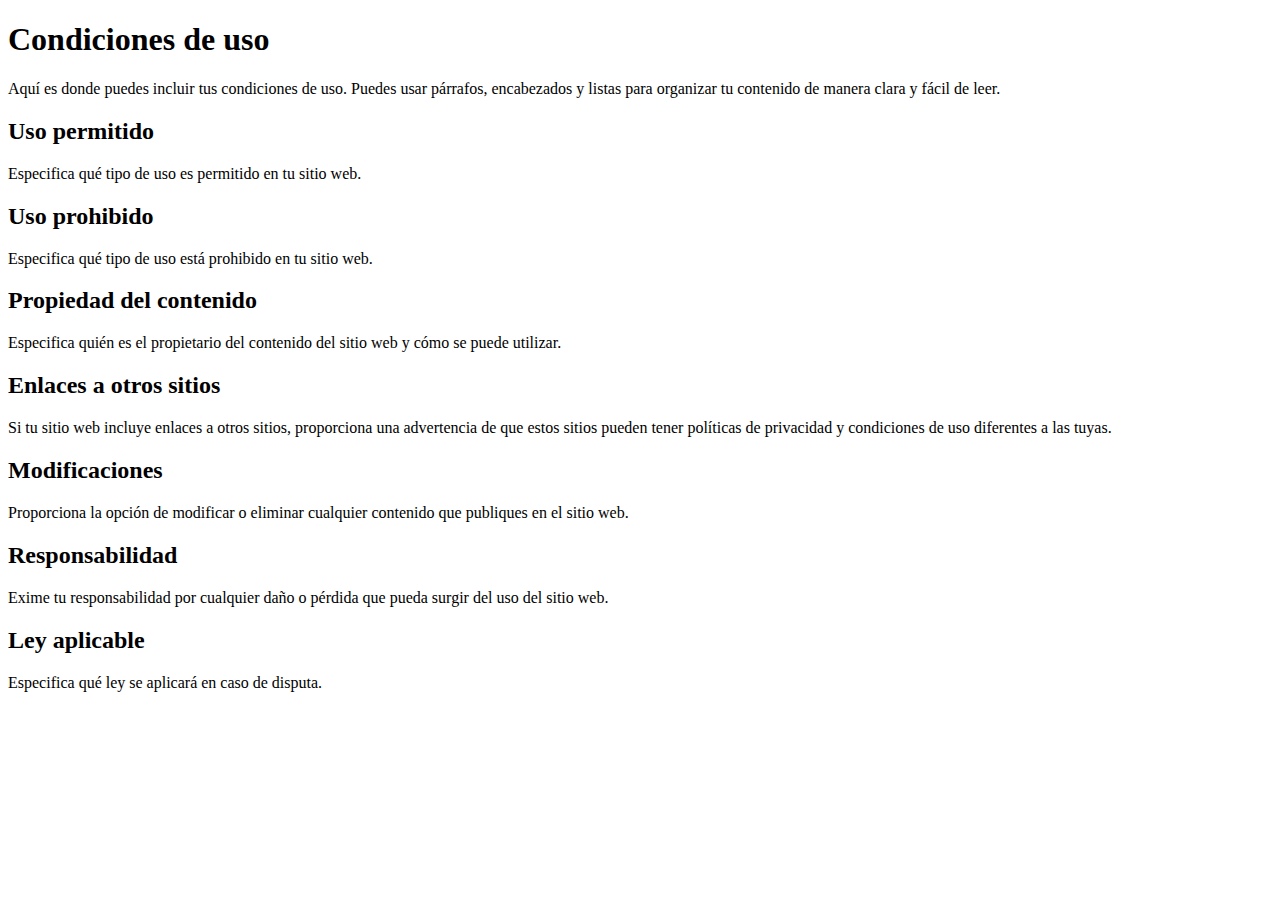
<file: condicionesUso.html>
<!DOCTYPE html>
<html lang="en">
  <head>
    <meta charset="UTF-8" />
    <meta http-equiv="X-UA-Compatible" content="IE=edge" />
    <meta name="viewport" content="width=device-width, initial-scale=1.0" />
    <title>Document</title>
  </head>
  <body>
    <div id="conditions">
      <h1>Condiciones de uso</h1>
      <p>
        Aquí es donde puedes incluir tus condiciones de uso. Puedes usar
        párrafos, encabezados y listas para organizar tu contenido de manera
        clara y fácil de leer.
      </p>
      <h2>Uso permitido</h2>
      <p>Especifica qué tipo de uso es permitido en tu sitio web.</p>
      <h2>Uso prohibido</h2>
      <p>Especifica qué tipo de uso está prohibido en tu sitio web.</p>
      <h2>Propiedad del contenido</h2>
      <p>
        Especifica quién es el propietario del contenido del sitio web y cómo se
        puede utilizar.
      </p>
      <h2>Enlaces a otros sitios</h2>
      <p>
        Si tu sitio web incluye enlaces a otros sitios, proporciona una
        advertencia de que estos sitios pueden tener políticas de privacidad y
        condiciones de uso diferentes a las tuyas.
      </p>
      <h2>Modificaciones</h2>
      <p>
        Proporciona la opción de modificar o eliminar cualquier contenido que
        publiques en el sitio web.
      </p>
      <h2>Responsabilidad</h2>
      <p>
        Exime tu responsabilidad por cualquier daño o pérdida que pueda surgir
        del uso del sitio web.
      </p>
      <h2>Ley aplicable</h2>
      <p>Especifica qué ley se aplicará en caso de disputa.</p>
    </div>
  </body>
</html>
</file>
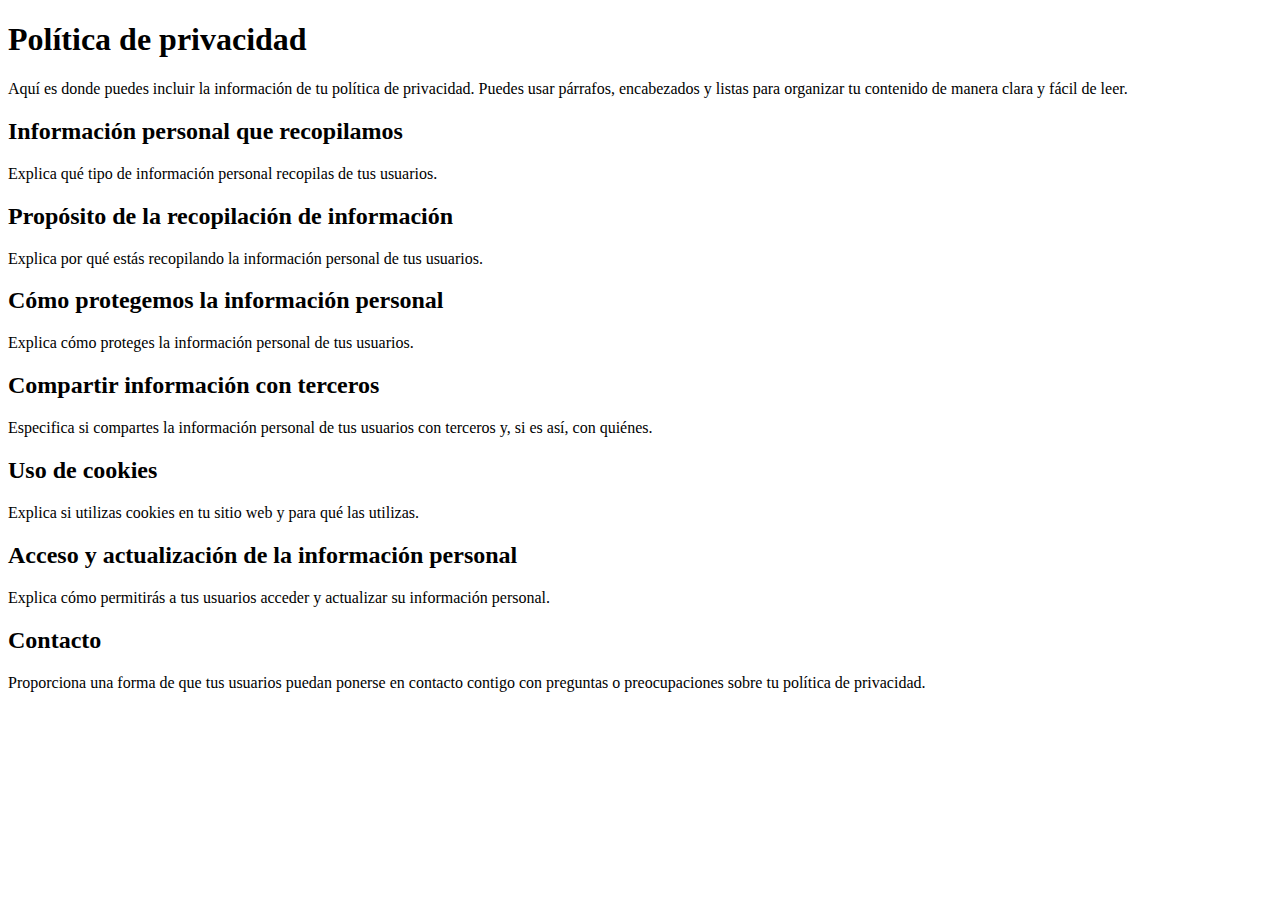
<file: politicas.html>
<!DOCTYPE html>
<html lang="es">
  <head>
    <!-- Required meta tags -->
    <meta charset="utf-8" />
    <meta
      name="viewport"
      content="width=device-width, initial-scale=1, shrink-to-fit=no"
    />

    <!-- Bootstrap CSS -->
    <link
      rel="stylesheet"
      href="https://cdn.jsdelivr.net/npm/bootstrap@5.4.3/dist/css/bootstrap.min.css"
      integrity="sha384-8bwZGJTzTdfT+X9ycQ+BVmIVJg+nkdIHpC8FZsfsO5f0Mj+X9vJz6AOmx6UOid6/"
      crossorigin="anonymous"
    />

    <title>Política de privacidad</title>
  </head>
  <body>
    <div class="container mt-5">
      <h1>Política de privacidad</h1>
      <p>
        Aquí es donde puedes incluir la información de tu política de
        privacidad. Puedes usar párrafos, encabezados y listas para organizar tu
        contenido de manera clara y fácil de leer.
      </p>
      <h2>Información personal que recopilamos</h2>
      <p>Explica qué tipo de información personal recopilas de tus usuarios.</p>
      <h2>Propósito de la recopilación de información</h2>
      <p>
        Explica por qué estás recopilando la información personal de tus
        usuarios.
      </p>
      <h2>Cómo protegemos la información personal</h2>
      <p>Explica cómo proteges la información personal de tus usuarios.</p>
      <h2>Compartir información con terceros</h2>
      <p>
        Especifica si compartes la información personal de tus usuarios con
        terceros y, si es así, con quiénes.
      </p>
      <h2>Uso de cookies</h2>
      <p>
        Explica si utilizas cookies en tu sitio web y para qué las utilizas.
      </p>
      <h2>Acceso y actualización de la información personal</h2>
      <p>
        Explica cómo permitirás a tus usuarios acceder y actualizar su
        información personal.
      </p>
      <h2>Contacto</h2>
      <p>
        Proporciona una forma de que tus usuarios puedan ponerse en contacto
        contigo con preguntas o preocupaciones sobre tu política de privacidad.
      </p>
    </div>

    <!-- Optional JavaScript -->
    <!-- jQuery first, then Bootstrap JS -->
  </body>
</html>
</file>
